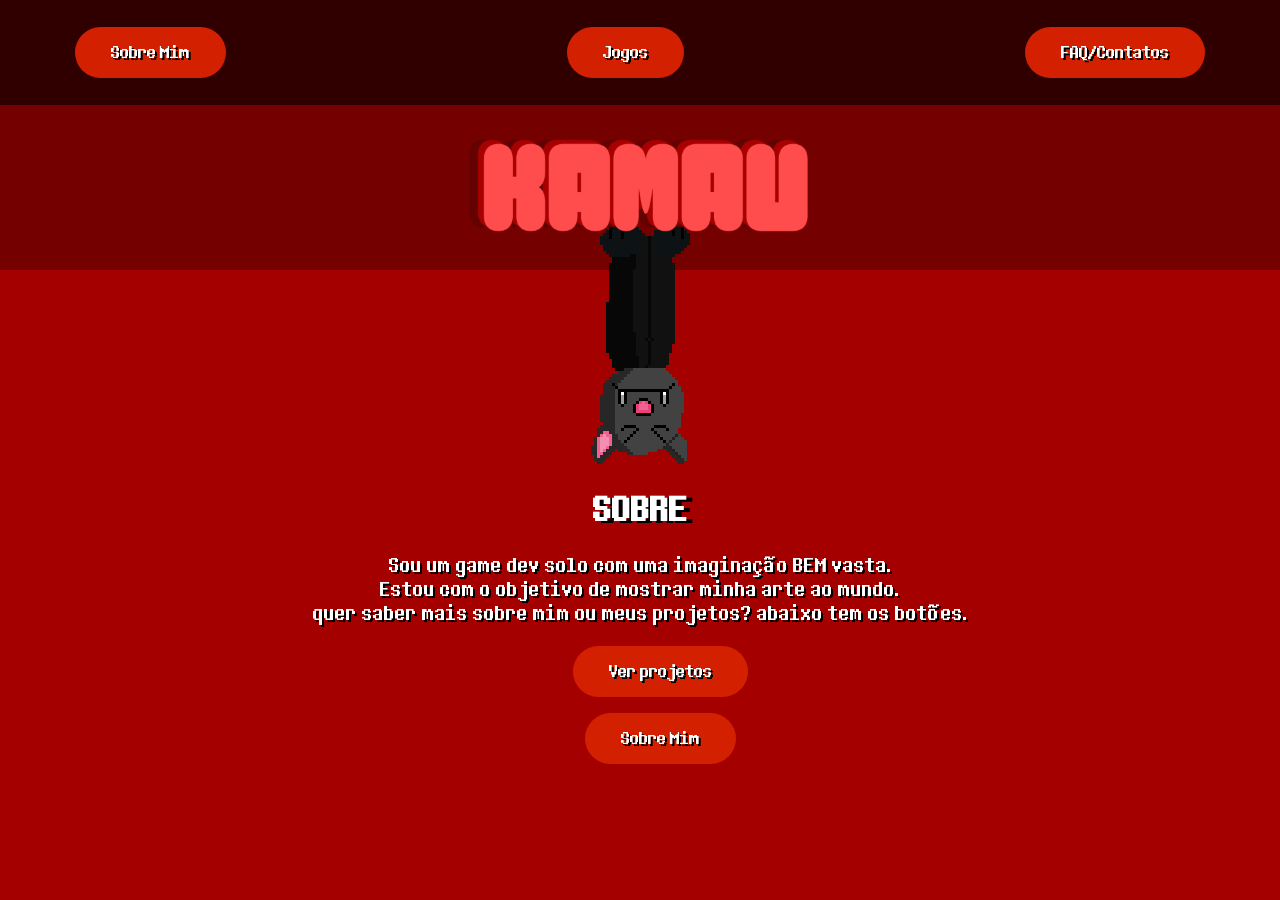
<file: index.html>
<!DOCTYPE html>
<html lang="en">
<head>
    <meta charset="UTF-8">
    <meta name="viewport" content="width=device-width, initial-scale=1.0">
    <title>KAMAU</title>
    <link rel="preload" href="index.css" as="style">
    <link rel="stylesheet" href="index.css">
    <link rel="icon" type="image/png" href="images/icon.png">
    <link rel="stylesheet=" href="index.css">
    <link rel="preload" as="image" href="images/morcego_rover2.png">
</head>
<body>
    <nav>
        <ul class="buttons">
            <li>
                Sobre Mim
            </li>
        </ul>
        <ul class="buttons">
            <li>
                Jogos
            </li>
        </ul>
        <ul class="buttons">
            <li>
                FAQ/Contatos
            </li>
        </ul>
    </nav>
        <div class="center">
            <footer>
                <div class="box1">
                      <img class="size1" src="images/cropped_KAMAU (2).png" alt="">
                </div>
            </footer>
            <footer class="hover1">
                <img class= "size2" src="images/morcego_rover1.png" alt="">
            </footer>
        </div>
        <h1>
            SOBRE
        </h1>
        <p>
            Sou um game dev solo com uma imaginação BEM vasta.<br>Estou com o objetivo de mostrar minha arte ao mundo.<br>quer saber mais sobre mim ou meus projetos? abaixo tem os botões.
        </p>
        <div>
            <ul class="buttons2">
                <li>
                    <a href="" class="buttons2_1">
                        Ver projetos
                    </a>
                </li>
            </ul>
        </div>
        <div>
            <ul class="buttons2">
                <li>
                    <a href="" class="buttons2_1">
                        Sobre Mim
                    </a>
                </li>
            </ul>
        </div>
</body>
</html>
</file>
<file: index.css>
@font-face
{
    font-family: "font1";
    src: url("./fonts/determination.ttf")
}

nav
{
    display: flex;
    margin: auto;
    gap: 20px;
    justify-content: space-between;
    align-items: center;
    padding: 2em 5em;
    background-color: #300000;
    width: auto;
    color: white;
    text-shadow: 2px 2px 0px black;
    font-family: "font1";
}

li
{
    text-align: center;
}

.box1  
{
    display: flex;
    justify-content: center;
    padding: 5em 5em;
    background-color: #750000;
    width: auto;
    height: 5px;
    z-index: 0;
}

.hover1
{
    margin-top: -106px;
    z-index: -1;
}
.size2:hover
{
    content: url("images/morcego_rover2.png");
}

body
{
    background-color: #a50000;
    margin: 0;
    padding: 0;
}

h1{
    color: white;
    text-shadow: 6px 2px 0px black;
    font-family: "font1";
    text-align: center;
}

p{
    color: white;
    text-shadow: 2px 2px 0px black;
    font-family: "font1";
    text-align: center;
}

.center
{
    text-align: center;
}

.center2
{
    text-align: center;
}

.size1
{
    z-index: 1;
    margin-top: -50px;
    width: 372px;
    height: 101px;
}

footer img
{
    margin-top: 60px;
}


img
{
    position: relative;
}

.box1 img
{
    object-fit: contain;
}

.buttons
{
    display: block;
    background-color: #d32000;
    margin: -5px;
    justify-content: center;
    text-align: center;
    padding: 15px 36px;
    width: auto;
    height: auto;
    border-radius: 30px;
}

.buttons2
{
    display: flex;
    justify-content: center;
}

.buttons2 ul
{
    list-style: none;
    padding: 0;
    margin: 0;
    gap: 40px;
}

.buttons2_1
{
    font-family: "font1";
    display: block;
    text-shadow: 2px 2px 0px black;
    background-color: #d32000;
    padding: 15px 36px;
    border-radius: 30px;
    text-decoration: none;
    color: white;
}

ul
{
    list-style-type: none;
}

p
{
    font-size: 18px;
    text-align: center;
    margin-bottom: 20px;
}
</file>
